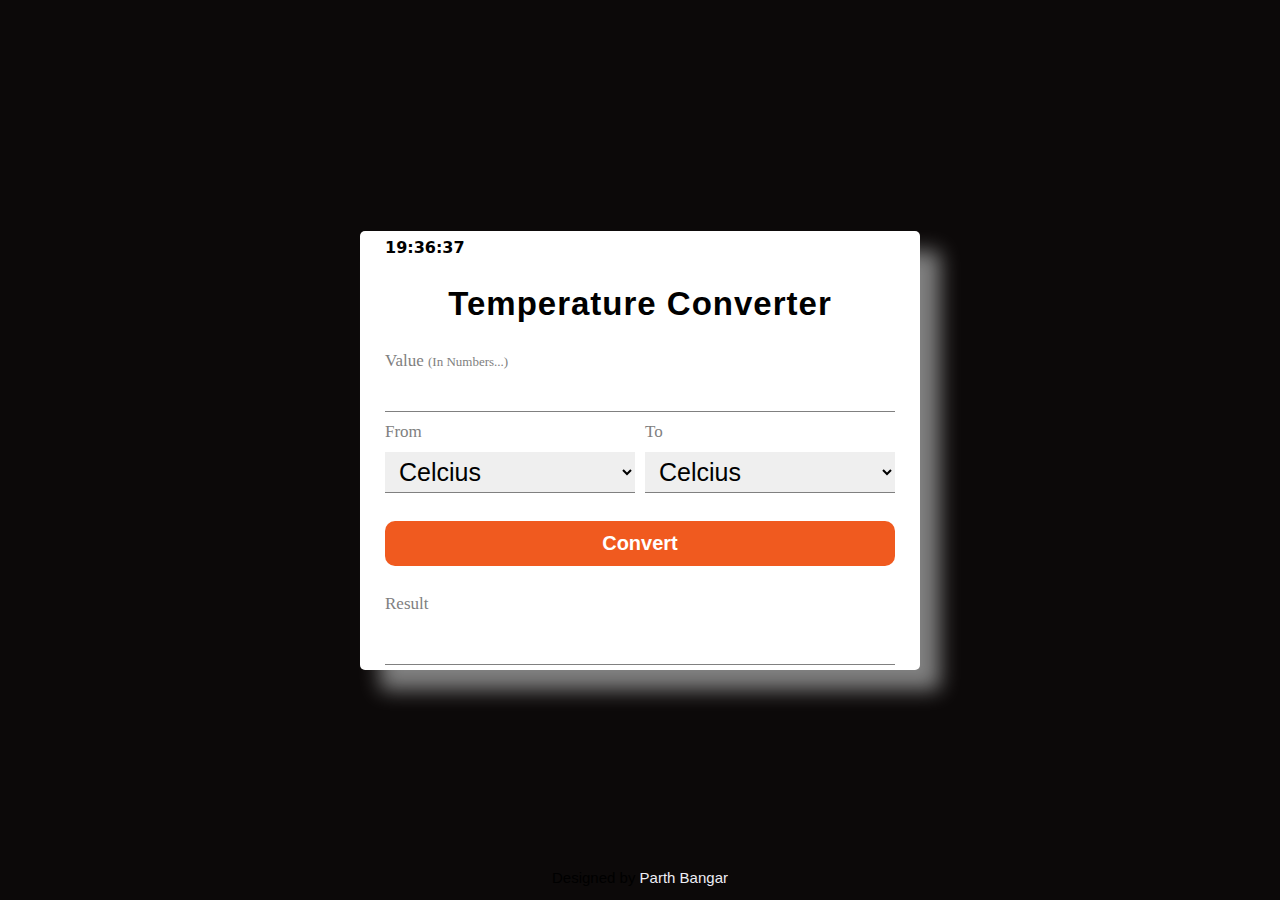
<file: Task_3/index.html>
<!DOCTYPE html>
<html lang="en">

<head>
    <meta charset="UTF-8">
    <meta http-equiv="X-UA-Compatible" content="IE=edge">
    <meta name="viewport" content="width=device-width, initial-scale=1.0">
    <title>Welcome to Temperature Converter</title>
    <link rel="stylesheet" href="style.css">
    <link rel="stylesheet" href="https://cdn.jsdelivr.net/npm/bootstrap-icons@1.9.1/font/bootstrap-icons.css">
</head>

<body>
    <div class="container">
        <div class="task-bar">
            <div id="p1"></div>
            
        </div>
        <h1>Temperature Converter</h1>
        <div class="inputs">
            <div style="display: flex;
            flex-direction: column;">
                <label for="degree">Value <span id="small">(In Numbers...)</span></label>
                <input type="number" name="degree" id="inputValue" required>
            </div>
            <div class="inptsss">
                <div>
                    <label for="type">From</label>
                    <select name="type" id="type1">
                        <option value="celcius">Celcius</option>
                        <option value="fahrenheit">Fahrenheit</option>
                        <option value="kelvin">Kelvin</option>
                        <option value="rankine">Rankine</option>
                    </select>
                </div>
                <div>
                    <label for="type">To</label>
                    <select name="type" id="type2">
                        <option value="celcius">Celcius</option>
                        <option value="fahrenheit">Fahrenheit</option>
                        <option value="kelvin">Kelvin</option>
                        <option value="rankine">Rankine</option>
                    </select>
                </div>
            </div>
        </div>
        <button type="submit" id="btn" onclick="temperature()">Convert</button>
        <div class="resultss">
            <label for="result">Result</label>
            <div id="result"></div>
        </div>
    </div>
    <div class="footer">
        <p>Designed by <a href="https://www.linkedin.com/in/parth-bangar-76a72b250">Parth Bangar</a></p>
    </div>
    <script src="main.js"></script>
</body>

</html>
</file>
<file: Task_3/style.css>
@import url('https://fonts.googleapis.com/css2?family=Lobster&display=swap');

* {
    margin: 0;
    padding: 0;
}

body {
    height: 100vh;
    background-color: rgb(12, 9, 9);
    display: flex;
    justify-content: center;
    align-items: center;
    position: relative;
}

.container {
    background-color: white;
    width: 510px;
    /* height: 373px; */
    padding: 5px 25px;
    border-radius: 5px;
    display: flex;
    flex-direction: column;
    gap: 28px;
    box-shadow: 20px 20px 20px grey;
}

.container h1 {
    font-family:'Franklin Gothic Medium', 'Arial Narrow', Arial, sans-serif;
    font-size: 33px;
    font-weight: 700;
    text-align: center;
    user-select: none;
    letter-spacing: 1px;
}

.task-bar {
    display: flex;
    justify-content: space-between;
    align-items: center;
    user-select: none;
    padding: 2px 0 0 0;
}

#p1 {
    font-family: system-ui;
    font-weight: 600;
    display: flex;
    justify-content: center;
    align-items: center;
}

.inputs {
    display: flex;
    flex-direction: column;
    gap: 10px;
}

.inputs:first-child {
    display: flex;
    flex-direction: column;
    gap: 10px;
}

.inptsss {
    display: flex;
    gap: 10px;
}

.inptsss div {
    display: flex;
    flex-direction: column;
    gap: 10px;
    width: 100%;
}

#small {
    font-size: 13px;
}

#result,
#inputValue {
    height: 40px;
    font-size: 25px;
    border: 1px solid gray;
    border-left: none;
    border-right: none;
    border-top: none;
    outline: none;
    padding: 0 10px;
    font-weight: 600;
    font-family: system-ui, -apple-system, BlinkMacSystemFont, 'Segoe UI', Roboto, Oxygen, Ubuntu, Cantarell, 'Open Sans', 'Helvetica Neue', sans-serif;
}

#result:focus,
#inputValue:focus {
    height: 40px;
    font-size: 25px;
    border: 1px solid rgb(130, 130, 255);
    border-left: none;
    border-right: none;
    border-top: none;
    outline: none;
    padding: 0 10px;
}

#btn {
    height: 45px;
    font-size: 20px;
    font-weight: 600;
    background-color: rgb(240, 90, 31);
    color: white;
    border: none;
    border-radius: 10px;
    cursor: pointer;
}

#btn:active {
    height: 45px;
    font-size: 20px;
    font-weight: 600;
    background-color: rgb(108, 108, 255);
    color: white;
    border: none;
    border-radius: 10px;
    cursor: pointer;
}

.resultss {
    display: flex;
    flex-direction: column;
    gap: 10px;
}

#type1,
#type2 {
    height: 41px;
    font-size: 25px;
    border: 1px solid gray;
    border-left: none;
    border-right: none;
    border-top: none;
    outline: none;
    padding: 0 10px;
}

#type1:focus,
#type2:focus {
    height: 41px;
    font-size: 25px;
    border: 1px solid rgb(130, 130, 255);
    border-left: none;
    border-right: none;
    border-top: none;
    outline: none;
    padding: 0 10px;
}

label {
    font-size: 17px;
    font-family: -webkit-pictograph;
    color: gray;
}

.footer {
    height: 5vh;
    width: 100vw;
    position: absolute;
    bottom: 0px;
    display: flex;
    justify-content: center;
    align-items: center;
}

.footer p {
    font-size: 15px;
    font-family: Arial, Helvetica, sans-serif
}

.footer p a {
    text-decoration: none;
    color: rgb(238, 238, 245);
}

.footer p a:hover {
    color: blue;
}


@media only screen and (max-width: 575px) {
    .container {
        transform: scale(0.95);
    }
}

@media only screen and (max-width: 425px) {
    .container {
        transform: scale(0.9);
    }
}

@media only screen and (max-width: 340px) {
    .container {
        transform: scale(0.8);
    }
}
</file>
